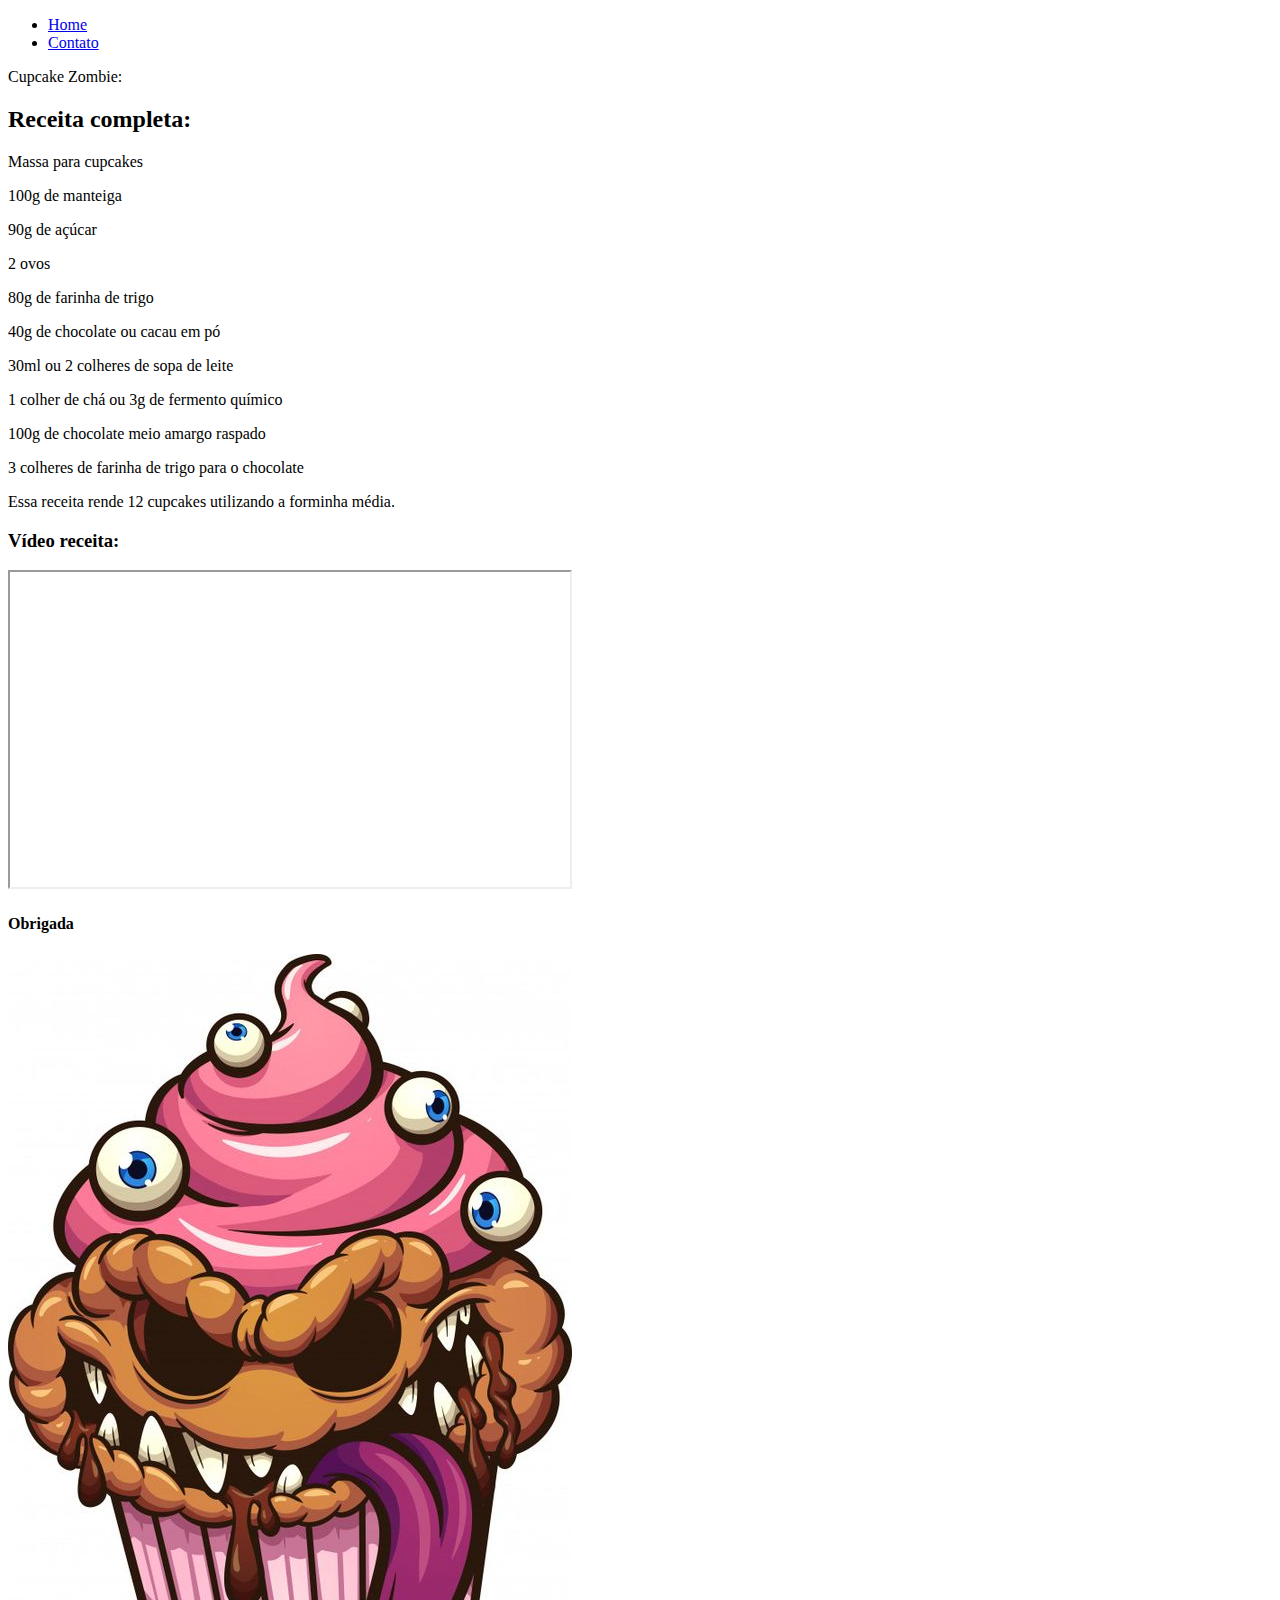
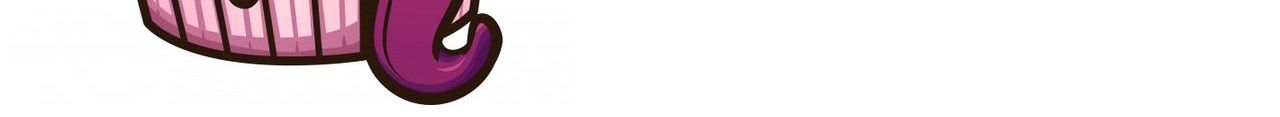
<file: Primeira aplicação/index.html>
<!DOCTYPE html>
<html lang="pt-br">
<head>
    <meta charset="UTF-8">
    <meta http-equiv="X-UA-Compatible" content="IE=edge">
    <meta name="viewport" content="width=device-width, initial-scale=1.0">
    <title>Meu Perfil</title>
</head>
<body>
    <ul>
        <li>
            <a href="index.html"> Home</a>
        </li>
        <li>
            <a href="contato.html"> Contato</a>
        </li>
    </ul>
    </h1>Cupcake Zombie:</h1>

    <h2>Receita completa:</h2>
    
    <p>
        Massa para cupcakes
    </p>
    <p>
        100g de manteiga
    </p>
    <p>
        90g de açúcar
    </p>
    <p>
        2 ovos
    </p>
    <p>
        80g de farinha de trigo
    </p>
    <p>
        40g de chocolate ou cacau em pó
    </p>
    <p>
        30ml ou 2 colheres de sopa de leite
    </p>
    <p>
        1 colher de chá ou 3g de fermento químico
    </p>
    <p>
        100g de chocolate meio amargo raspado 
    </p>
    <p>
        3 colheres de farinha de trigo para o chocolate
    </p>
    <p>
        Essa receita rende 12 cupcakes utilizando a forminha média.
    </p>

    <h3>Vídeo receita:</h3>

    <iframe width="560" height="315" 
    src="https://www.youtube.com/embed/aodwMF4VMrw" 
    title="YouTube video player" 
    frameborder="2"
    allow="accelerometer; autoplay; clipboard-write; encrypted-media; gyroscope; picture-in-picture"
    allowfullscreen></iframe>

<h4>Obrigada</h4>

    <img src="assets/img/cupcakezombie.jpg" alt="Minha foto:">
</body>
</html>
</file>
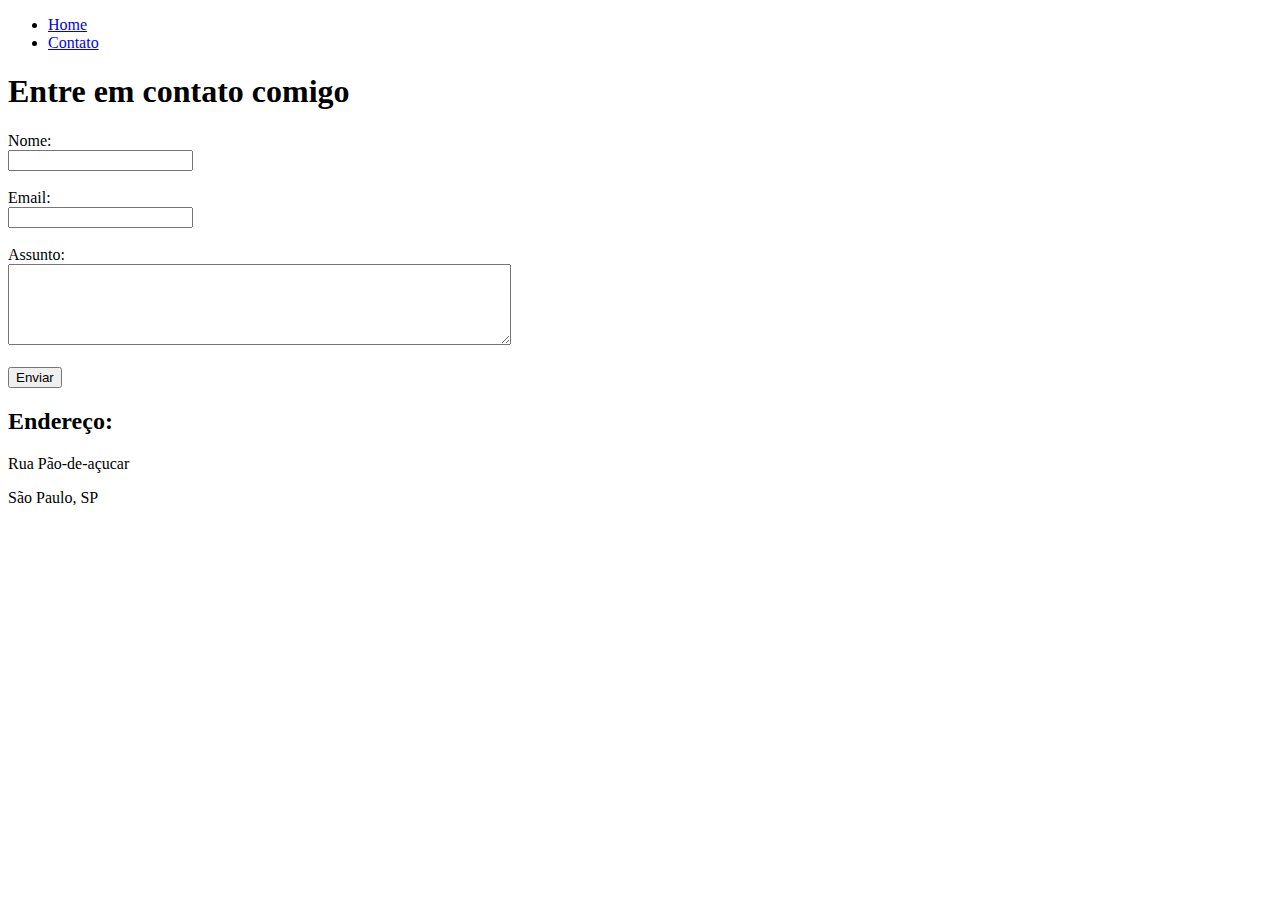
<file: Primeira aplicação/contato.html>
<!DOCTYPE html>
<html lang="pt-br">
<head>
    <meta charset="UTF-8">
    <meta http-equiv="X-UA-Compatible" content="IE=edge">
    <meta name="viewport" content="width=device-width, initial-scale=1.0">
    <ul>
        <li>
            <a href="index.html"> Home</a>
        </li>
        <li>
            <a href="contato.html"> Contato</a>
        </li>
    </ul>

    <title>Contato</title>
    <h1>Entre em contato comigo</h1>

    <form>
        <label for="nome">Nome:</label><br>
        <input type="text" id="nome">
        <br><br>
        <label for="email">Email:</label><br>
        <input type="email" id="email">
        <br><br>
        <label for="assunto">Assunto:</label><br>
        <textarea name="assunto" id="assunto" cols="60" rows="5"></textarea>
        <br><br>
        <button>Enviar</button>
    </form>

    <h2>Endereço:</h2>
    <p>Rua Pão-de-açucar</p>
    <p>São Paulo, SP</p>

    <iframe src="https://www.google.com/maps/embed?pb=!1m18!1m12!1m3!1d3657.
    1121415975767!2d-46.49864628538381!3d-23.564415567589435!2m3!1f0!2f0!3f0!
    3m2!1i1024!2i768!4f13.1!3m3!1m2!1s0x94ce67133a4e62c5%3A0x95e8a5fde6e82320!
    2zUnVhIFDDo28tZGUtQcOnw7pjYXIgLSBKYXJkaW0gTWFyw61saWEsIFPDo28gUGF1bG8gLSBTUA!
    5e0!3m2!1spt-BR!2sbr!4v1626455352069!5m2!1spt-BR!2sbr" 
    width="400"
     height="150" 
     style="border:0;" 
     allowfullscreen="" 
     loading="lazy"></iframe>
    
</head>
<body>
    
</body>
</html>
</file>
